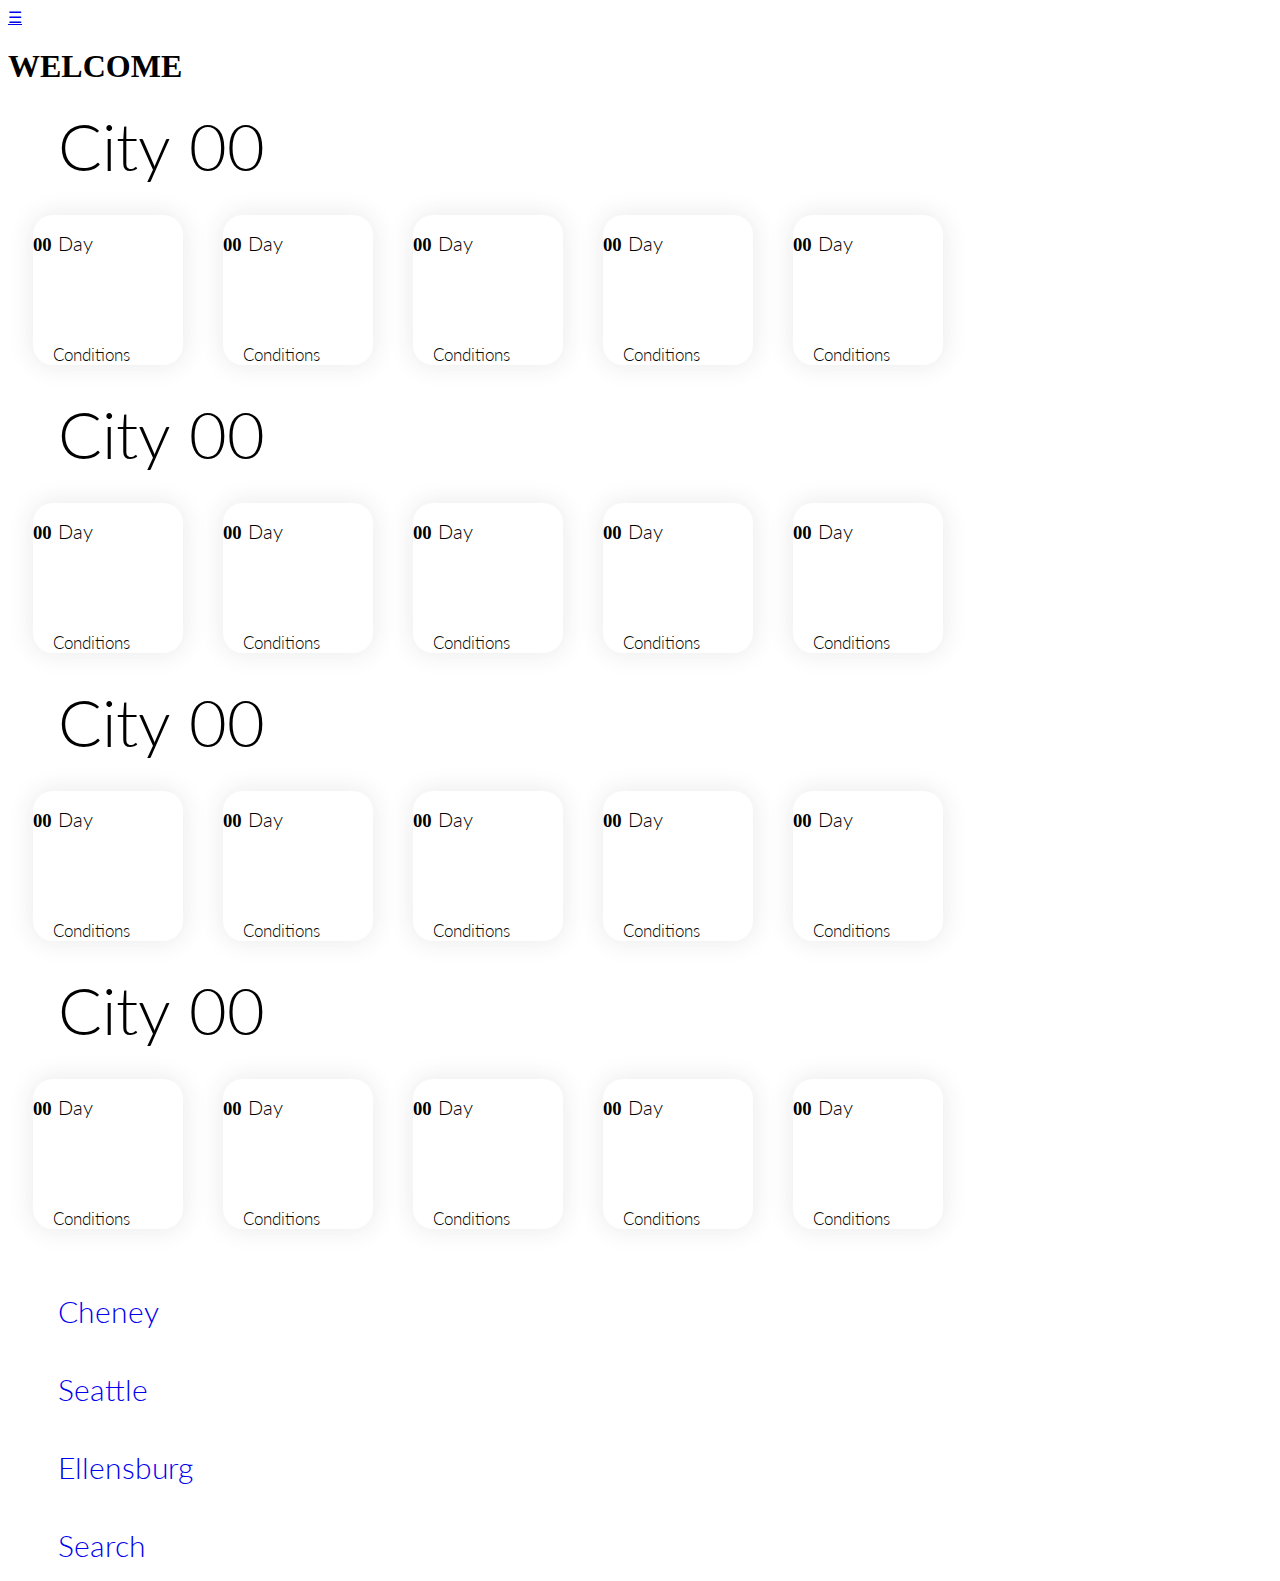
<file: index.html>
<!doctype html>
<html lang="en">
<head>
  <meta charset="UTF-8" />
  <meta name="viewport" content="width=device-width, initial-scale=1">

  <title>Weather</title>
 
  <link rel="icon" href="favicon.ico" type="image/x-icon">
  <!-- Normalize CSS makes browsers render all elements more consistently -->
  <link rel="stylesheet" href="https://necolas.github.io/normalize.css/5.0.0/normalize.css">  
  <!-- YOUR STYLES GO HERE -->
  <link rel="stylesheet" href="css/styles.css">	
  <link rel="stylesheet" href="css/weather.css">
	
</head>
<body>
	
  <!-- YOUR AWESOME WEBSITE -->

<a id="sidr-show-hide" href="#sidr">&#9776;</a>

<section id="home">
<h1>WELCOME</h1>
</section>

<section id="cheney">
  <ul>
  <li class='city'>City</li>
  <li><span class='temp'>00</span></span></li>
</ul>
<aside class="weather-wrapper">
<figure>
  <h2>Day</h2>
  <i class ="icon"></i>
  <figcaption>Conditions</figcaption>
  <h3><span class='high'>00</span></span></h3>
</figure>

<figure>
  <h2>Day</h2>
  <i class ="icon"></i>
  <figcaption>Conditions</figcaption>
  <h3><span class='high'>00</span></span></h3>
</figure>

<figure>
  <h2>Day</h2>
  <i class ="icon"></i>
  <figcaption>Conditions</figcaption>
  <h3><span class='high'>00</span></span></h3>
</figure>

<figure>
  <h2>Day</h2>
  <i class ="icon"></i>
  <figcaption>Conditions</figcaption>
  <h3><span class='high'>00</span></span></h3>
</figure>

<figure>
  <h2>Day</h2>
  <i class ="icon"></i>
  <figcaption>Conditions</figcaption>
  <h3><span class='high'>00</span></span></h3>
</figure>
</aside>
</section>

<section id="seattle">
<ul>
  <li class='city'>City</li>
  <li><span class='temp'>00</span></span></li>
</ul>

<aside class="weather-wrapper">
<figure>
  <h2>Day</h2>
  <i class ="icon"></i>
  <figcaption>Conditions</figcaption>
  <h3><span class='high'>00</span></span></h3>
</figure>

<figure>
  <h2>Day</h2>
  <i class ="icon"></i>
  <figcaption>Conditions</figcaption>
  <h3><span class='high'>00</span></span></h3>
</figure>

<figure>
  <h2>Day</h2>
  <i class ="icon"></i>
  <figcaption>Conditions</figcaption>
  <h3><span class='high'>00</span></span></h3>
</figure>

<figure>
  <h2>Day</h2>
  <i class ="icon"></i>
  <figcaption>Conditions</figcaption>
  <h3><span class='high'>00</span></span></h3>
</figure>

<figure>
  <h2>Day</h2>
  <i class ="icon"></i>
  <figcaption>Conditions</figcaption>
  <h3><span class='high'>00</span></span></h3>
</figure>
</aside>
</section>

<section id="ellensburg">
  <ul>
  <li class='city'>City</li>
  <li><span class='temp'>00</span></span></li>
</ul>
<aside class="weather-wrapper">
<figure>
  <h2>Day</h2>
  <i class ="icon"></i>
  <figcaption>Conditions</figcaption>
  <h3><span class='high'>00</span></span></h3>
</figure>

<figure>
  <h2>Day</h2>
  <i class ="icon"></i>
  <figcaption>Conditions</figcaption>
  <h3><span class='high'>00</span></span></h3>
</figure>

<figure>
  <h2>Day</h2>
  <i class ="icon"></i>
  <figcaption>Conditions</figcaption>
  <h3><span class='high'>00</span></span></h3>
</figure>

<figure>
  <h2>Day</h2>
  <i class ="icon"></i>
  <figcaption>Conditions</figcaption>
  <h3><span class='high'>00</span></span></h3>
</figure>

<figure>
  <h2>Day</h2>
  <i class ="icon"></i>
  <figcaption>Conditions</figcaption>
  <h3><span class='high'>00</span></span></h3>
</figure>
</aside>
</section>

<section id="location">
<ul>
  <li class='city'>City</li>
  <li><span class='temp'>00</span></span></li>
</ul>

<aside class="weather-wrapper">
<figure>
  <h2>Day</h2>
  <i class ="icon"></i>
  <figcaption>Conditions</figcaption>
  <h3><span class='high'>00</span></span></h3>
</figure>

<figure>
  <h2>Day</h2>
  <i class ="icon"></i>
  <figcaption>Conditions</figcaption>
  <h3><span class='high'>00</span></span></h3>
</figure>

<figure>
  <h2>Day</h2>
  <i class ="icon"></i>
  <figcaption>Conditions</figcaption>
  <h3><span class='high'>00</span></span></h3>
</figure>

<figure>
  <h2>Day</h2>
  <i class ="icon"></i>
  <figcaption>Conditions</figcaption>
  <h3><span class='high'>00</span></span></h3>
</figure>

<figure>
  <h2>Day</h2>
  <i class ="icon"></i>
  <figcaption>Conditions</figcaption>
  <h3><span class='high'>00</span></span></h3>
</figure>
</aside>
</section>


<aside id="sidr">

<ul class ="places">
    <li><a href="#cheney">Cheney</a></li>
    <li><a href="#seattle">Seattle</a></li>
    <li><a href="#ellensburg">Ellensburg</a></li>
  <li><a href="#location">Search</a></li>
  </ul>
  
  </div>
  
  
  <a href="#sidr" id="close">X</a>
  
</aside>





  <!-- jQuery -->
	<script src="https://ajax.googleapis.com/ajax/libs/jquery/2.1.3/jquery.min.js"></script>
  <!-- jQuery Plugin -->
  <script src="js/jquery.simpleWeather.min.js"></script>
  <!-- YOUR SCRIPTS GO HERE -->
  <script src="js/scripts.js"></script>
  <script src="js/plugin.js"></script>

</body>
</html>
</file>
<file: css/styles.css>
/********************
YOUR STYLES
*******************/

@import url(http://fonts.googleapis.com/css?family=Lato:100,300,400,700,900);
$color1: #C8DAE6;
$color2: white;
$color3: #B8B8B8;
$color4: coral;
$color5: #2092A9;

/*Section Containers*/
#cheney {
  background: $color1;
}

#seattle {
  background: lighten($color5, 50%)
}

#ellensburg {
  background-color: lighten($color1, 7%)
}
  
  
ul {
  color: $color5;
  list-style: none;
  font-family: 'Lato', sans-serif;
  font-weight:300;
  font-size:65px;
  margin: 10px;
}

section li {
  display: inline;
}

.places li a {
  color: $color2;
  list-style: none;
  font-family: 'Lato', sans-serif;
  font-size: 30px;
  text-decoration: none;
}

aside.weather-wrapper {
    margin: 5px;
    display: flex;
    flex-flow: wrap row;
}

figure {
  min-height: 5em;
  width: 100%;
  position: absolute;
    
    margin:  20px 20px;
    border-radius: 20px;
    position: relative;
    overflow: hidden;
    width: 150px;
    height: 150px;
    background-color: $color2;
    box-shadow: 0px 0px 25px 1px rgba(50, 50, 50, 0.1);
}
  
  figure h2 {
    position: absolute;
    font-family: 'Lato', sans-serif;
        font-weight:300;
        font-size:20px;
        color: $color4;
        top: 0;
        left: 25px;
    border-bottom: solid thin $color3;
  }
  
  figure.high {
        position: absolute;
        font-family: 'Lato', sans-serif;
        font-weight:300;
        font-size:70px;
        color: $color5;
        bottom: 30px;
        left: 30px;
    }
    
    figure figcaption {
        position: absolute;
        font-family: 'Lato', sans-serif;
        font-weight:300;
        font-size:1.05em;
        color: lighten($color3, 10%);
        bottom: 0;
        left: 20px;
    }

i {
  color: $color3;
  position: relative;
  top: 0;
  right: 10px;
  float: right;
  line-height: 1.0;
  text-transform: none;
}

:target {
  z-index: 1;
}


$sidebar-width: 12em;
$sidebar-width-neg: -12em;

.sidr {
    display: block;
    position: fixed;
    background: $color4;
    opacity: 20%;
    top: 0;
    height: 100%;
    z-index: 999999;
    width: $sidebar-width;
    overflow-x: hidden;
    overflow-y: auto;

    .left {
        left: $sidebar-width-neg;
        right: auto;
    }
}

a#close {
  display: none;
}


/********************
MEDIA QUERIES
*******************/
/* Mobile: 320px = 20em */
@media screen and (min-width: 20em) { 
}

/* Tablet:  768px = 160em */
@media screen and (min-width: 48em)  {
}

/* Desktop: 1280px = 80em */
@media screen and (min-width: 80em) { 
}
</file>
<file: css/weather.css>
/********************
YOUR STYLES
*******************/

@font-face {
    font-family: 'weather';
    src: url('https://s3-us-west-2.amazonaws.com/s.cdpn.io/16425/artill_clean_icons-webfont.eot');
    src: url('https://s3-us-west-2.amazonaws.com/s.cdpn.io/16425/artill_clean_icons-webfont.eot#iefix') format('embedded-opentype'),
         url('https://s3-us-west-2.amazonaws.com/s.cdpn.io/16425/artill_clean_icons-webfont.woff') format('woff'),
         url('https://s3-us-west-2.amazonaws.com/s.cdpn.io/16425/artill_clean_icons-webfont.ttf') format('truetype'),
         url('https://s3-us-west-2.amazonaws.com/s.cdpn.io/16425/artill_clean_icons-webfont.svg#artill_clean_weather_iconsRg') format('svg');
    font-weight: normal;
    font-style: normal;
}

.icon-0:before { content: ":"; }
.icon-1:before { content: "p"; }
.icon-2:before { content: "S"; }
.icon-3:before { content: "Q"; }
.icon-4:before { content: "S"; }
.icon-5:before { content: "W"; }
.icon-6:before { content: "W"; }
.icon-7:before { content: "W"; }
.icon-8:before { content: "W"; }
.icon-9:before { content: "I"; }
.icon-10:before { content: "W"; }
.icon-11:before { content: "I"; }
.icon-12:before { content: "I"; }
.icon-13:before { content: "I"; }
.icon-14:before { content: "I"; }
.icon-15:before { content: "W"; }
.icon-16:before { content: "I"; }
.icon-17:before { content: "W"; }
.icon-18:before { content: "U"; }
.icon-19:before { content: "Z"; }
.icon-20:before { content: "Z"; }
.icon-21:before { content: "Z"; }
.icon-22:before { content: "Z"; }
.icon-23:before { content: "Z"; }
.icon-24:before { content: "E"; }
.icon-25:before { content: "E"; }
.icon-26:before { content: "3"; }
.icon-27:before { content: "a"; }
.icon-28:before { content: "A"; }
.icon-29:before { content: "a"; }
.icon-30:before { content: "A"; }
.icon-31:before { content: "6"; }
.icon-32:before { content: "1"; }
.icon-33:before { content: "6"; }
.icon-34:before { content: "1"; }
.icon-35:before { content: "W"; }
.icon-36:before { content: "1"; }
.icon-37:before { content: "S"; }
.icon-38:before { content: "S"; }
.icon-39:before { content: "S"; }
.icon-40:before { content: "M"; }
.icon-41:before { content: "W"; }
.icon-42:before { content: "I"; }
.icon-43:before { content: "W"; }
.icon-44:before { content: "a"; }
.icon-45:before { content: "S"; }
.icon-46:before { content: "U"; }
.icon-47:before { content: "S"; }
</file>
